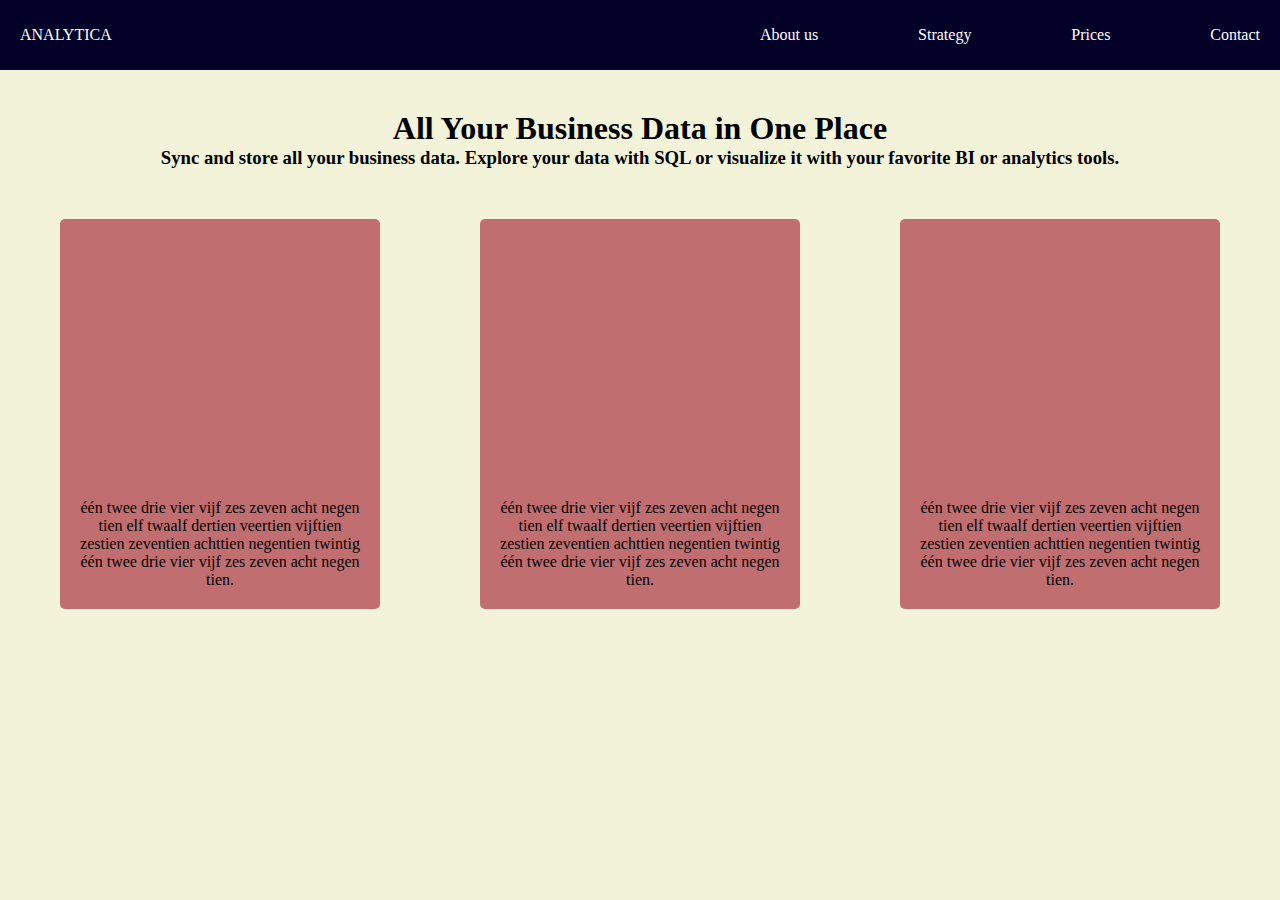
<file: opdracht-2-3/index.html>
<!DOCTYPE html>
<html lang="en">
<head>
    <meta charset="UTF-8">
    <meta name="viewport" content="width=device-width, initial-scale=1, minimum-scale=1"/>
    <link rel="stylesheet" href="styles.css">
    <title>Flexbox opdracht 2 en 3</title>
</head>
<body>
<div class="bar">
    <div>ANALYTICA</div>
    <div class="menu">
        <span>About us</span>
        <span>Strategy</span>
        <span>Prices</span>
        <span>Contact</span>
    </div>
</div>
<div class="headers">
    <h1>All Your Business Data in One Place</h1>
    <h3>Sync and store all your business data. Explore your data with SQL or visualize it with your favorite BI or
        analytics tools.</h3>
</div>
<div class="content">
    <article>
        <p>één twee drie vier vijf zes zeven acht negen tien elf twaalf dertien veertien vijftien zestien zeventien
            achttien negentien twintig één twee drie vier vijf zes zeven acht negen tien.</p>
    </article>
    <article>
        <p>één twee drie vier vijf zes zeven acht negen tien elf twaalf dertien veertien vijftien zestien zeventien
            achttien negentien twintig één twee drie vier vijf zes zeven acht negen tien.</p>
    </article>
    <article>
        <p>één twee drie vier vijf zes zeven acht negen tien elf twaalf dertien veertien vijftien zestien zeventien
            achttien negentien twintig één twee drie vier vijf zes zeven acht negen tien.</p>
    </article>
</div>
</body>
</html>
</file>
<file: opdracht-2-3/styles.css>
* {
    padding: 0px;
    margin: 0px;
}

body {
    background-color: #F2F3D9;
    font-family: "Microsoft YaHei"
}

.bar {
    background-color: #030027;
    color: white;
    height: 30px;
    padding: 20px;
    margin-bottom: 40px;
    display: flex;
    justify-content: space-between;
    align-items: center;
}

.menu {
    width: 500px;
    display: flex;
    justify-content: space-between;
}

.headers {
    text-align: center;
}

.content {
    height: 500px;
    display: flex;
    justify-content: center;
    align-items: flex-start;
}

article {
    background-color: #C16E70;
    text-align: center;
    height: 350px;
    max-width: 280px;
    border-radius: 5px;
    padding: 20px;
    margin-top: 50px;
    margin-right: 50px;
    margin-left: 50px;
    display: flex;
    align-items: flex-end;
}

/*Opdracht 3*/
</file>
